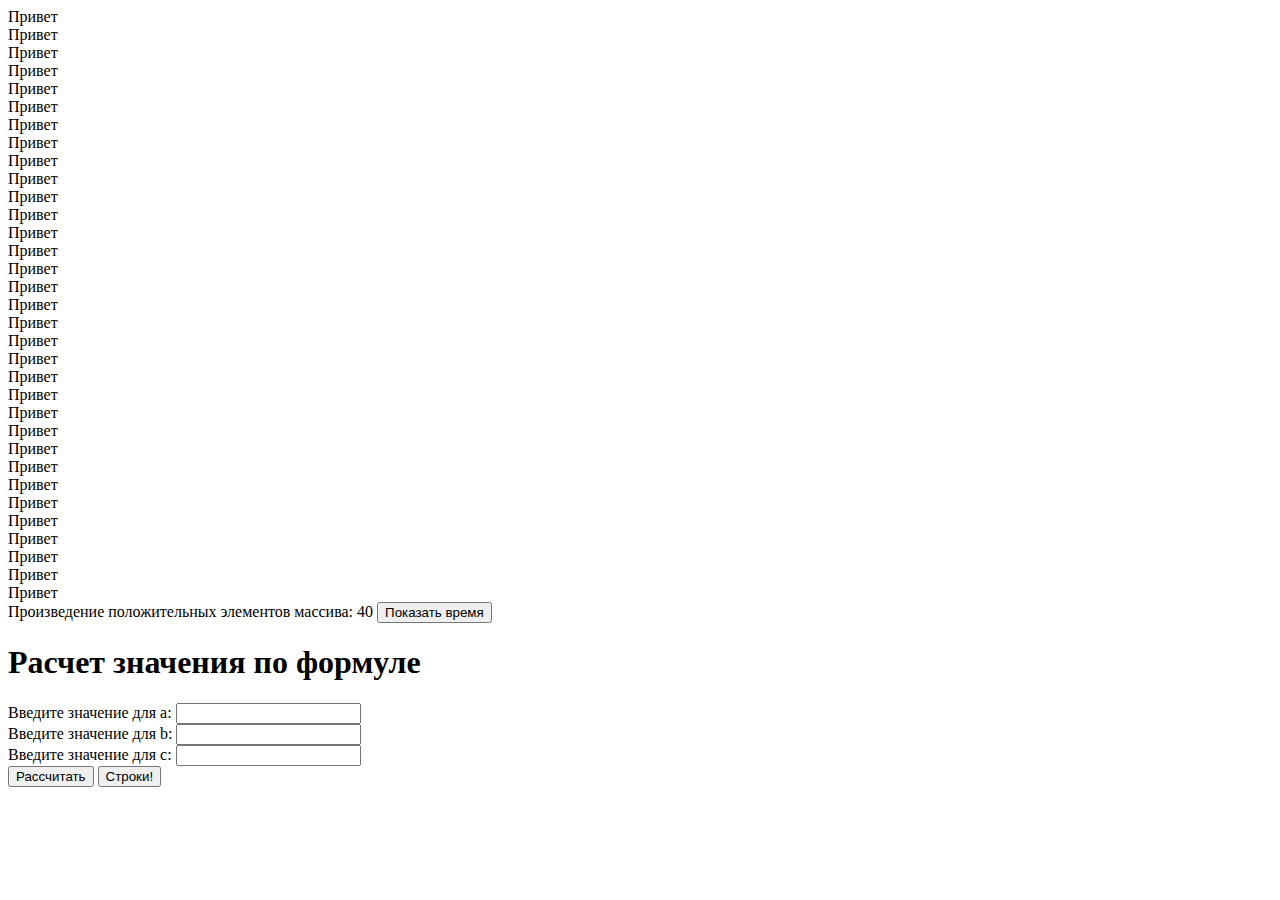
<file: lr13-14/index.html>
<!DOCTYPE html>
<html lang="en">
<head>
    <meta charset="UTF-8">
    <meta name="viewport" content="width=device-width, initial-scale=1.0">
    <title>Document</title>
    <script>
         function showTime() {
      var now = new Date();
      var hours = now.getHours();
      var minutes = now.getMinutes();
      var timeString = hours + ':' + (minutes < 10 ? '0' + minutes : minutes);
      alert('Текущее время: ' + timeString);
    }
    </script>
    <script @impotr
        <script src="js/script.js"></script>
        
</head>
<body>
   
    <script>
       var count = 0;
    while (count < 33) {
      document.write("Привет<br>");
      count++;
    }
    </script>
    <script>
        var array = [2, -3, 5, -7, 4];
        var product = 1; 
        for (var i = 0; i < array.length; i++) {
        if (array[i] > 0) {
            product *= array[i]; 
        }
        }

         document.write("Произведение положительных элементов массива: "+product);
    </script>
   
    <button onclick="showTime()">Показать время</button>

    <h1>Расчет значения по формуле</h1>

    
    <label for="inputA">Введите значение для a:</label>
    <input type="number" id="inputA"><br>
  
    <label for="inputB">Введите значение для b:</label>
    <input type="number" id="inputB"><br>
  
    <label for="inputC">Введите значение для c:</label>
    <input type="number" id="inputC"><br>
   
    <button onclick="showResult()">Рассчитать</button>
    <button onclick="show()">Строки!</button>

    
</body>
</html>
</file>
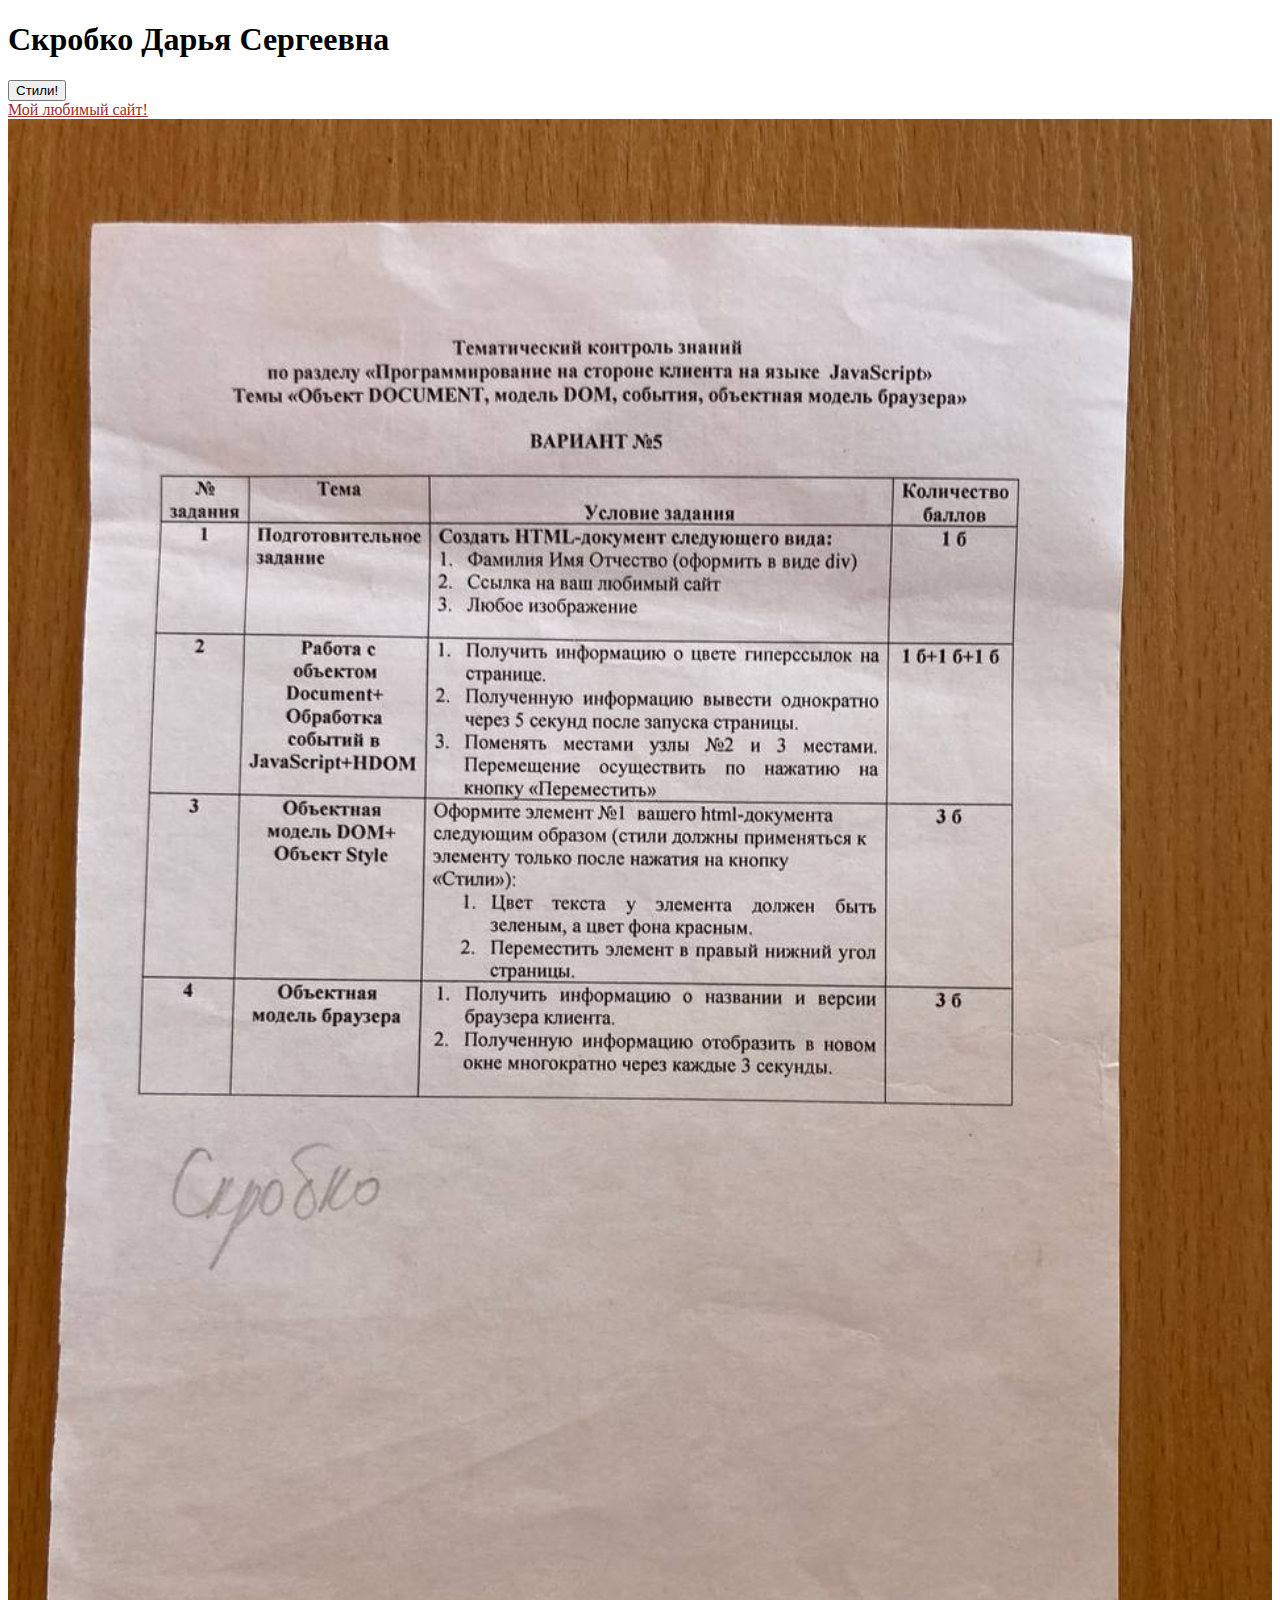
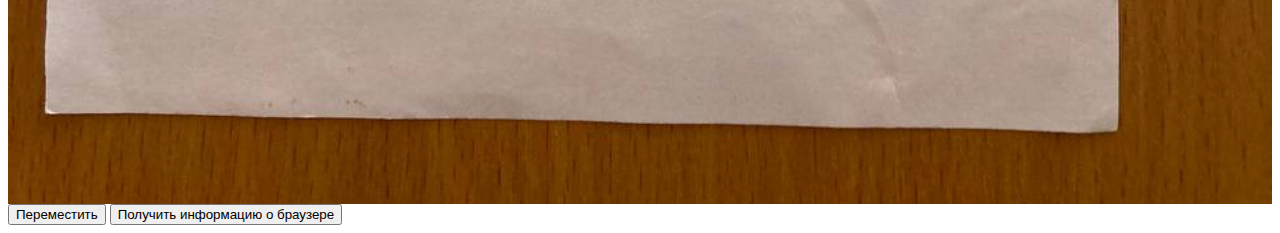
<file: lr9-12/index.html>
<!DOCTYPE html>
<html lang="en">
<head>
    <meta charset="UTF-8">
    <meta name="viewport" content="width=device-width, initial-scale=1.0">
    <title>Document</title>
    <script src="jsik.js"></script>
    <style>
        .block-container {
            display: flex;
            flex-direction: column;
        }
    </style>
</head>
<body>
    <div class="first">
        <h1 id="title">Скробко Дарья Сергеевна</h1>
    </div>
    <button  onclick="changeStyles()">Стили!</button>
    <div class="block-container"> 
        <a style="color: brown" href="https://www.youtube.com/watch?v=4Js77oeDAmc">Мой любимый сайт!<br></a>
        <img src="5.jpg" alt="Карточка">
    </div>
    <button onclick="moveBlocks()">Переместить</button>
    <button onclick="displayBrowserInfo()">Получить информацию о браузере</button>
</body>
</html>
</file>
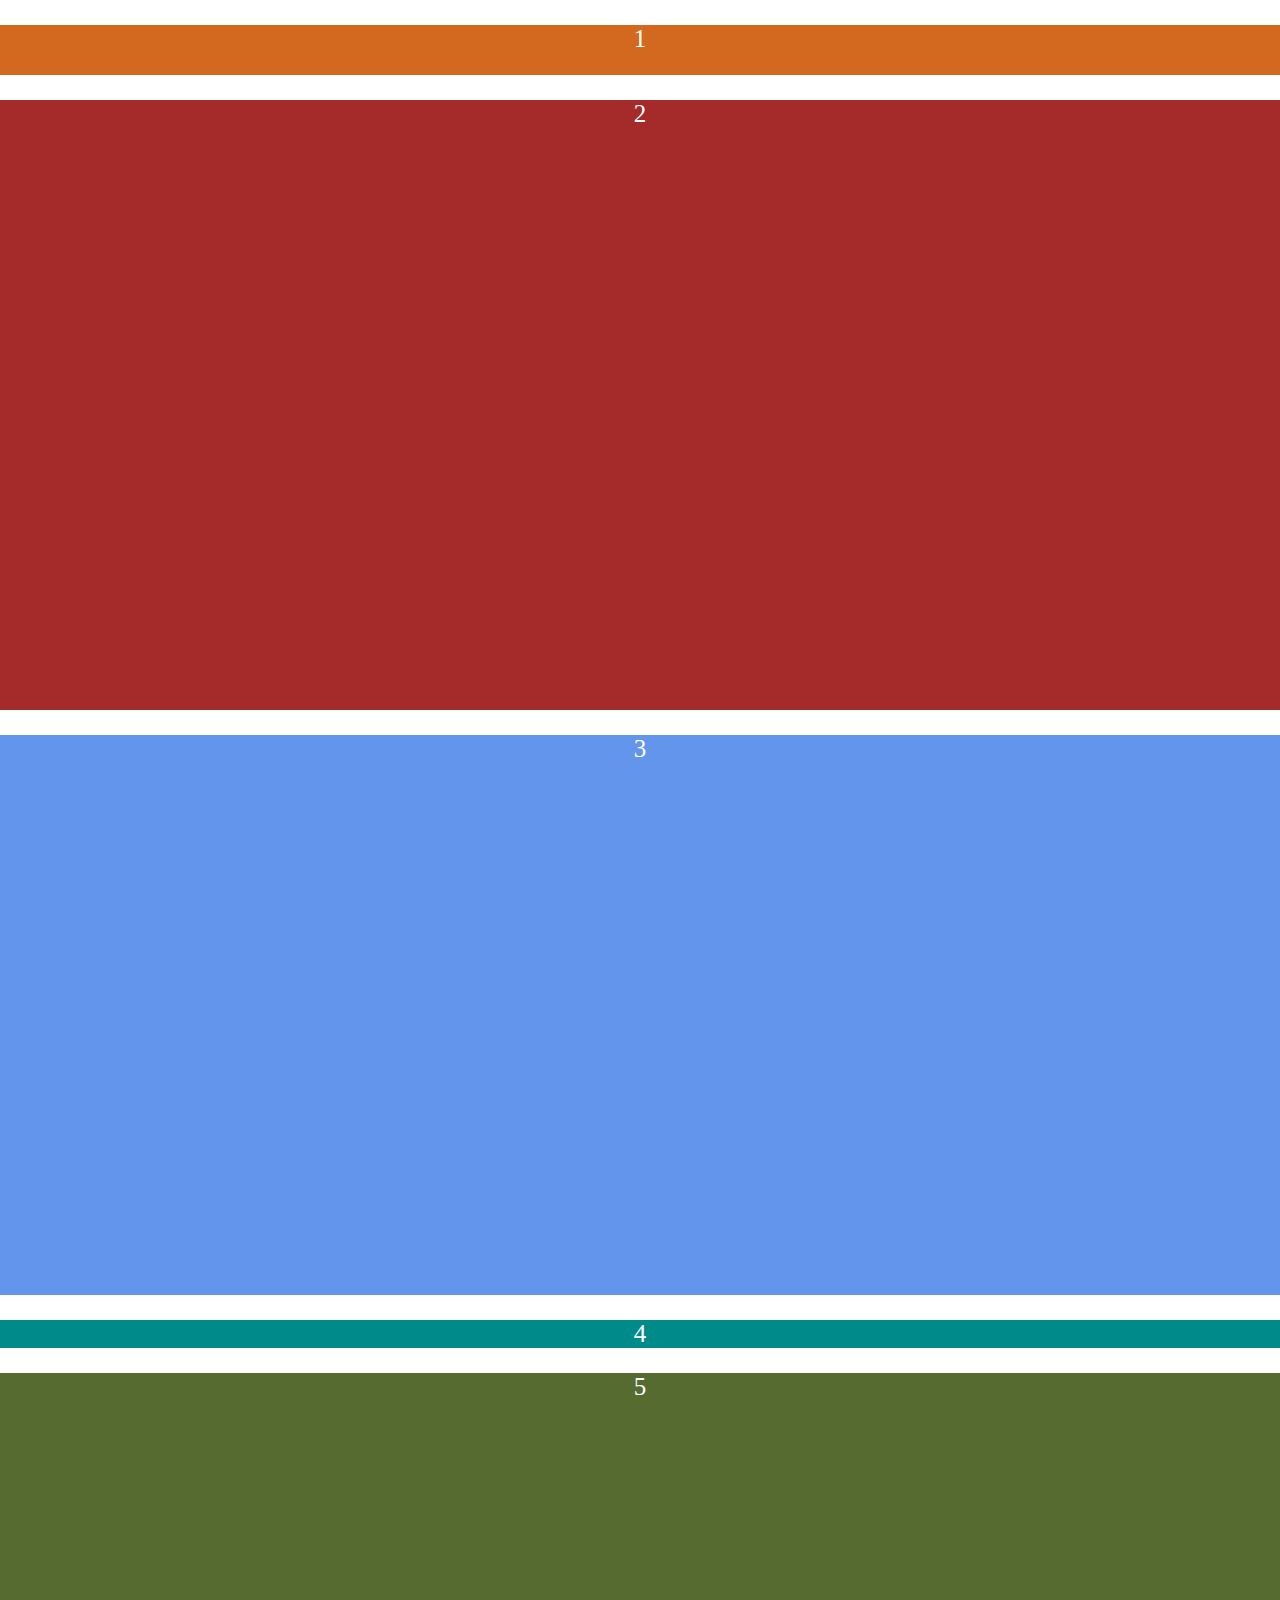
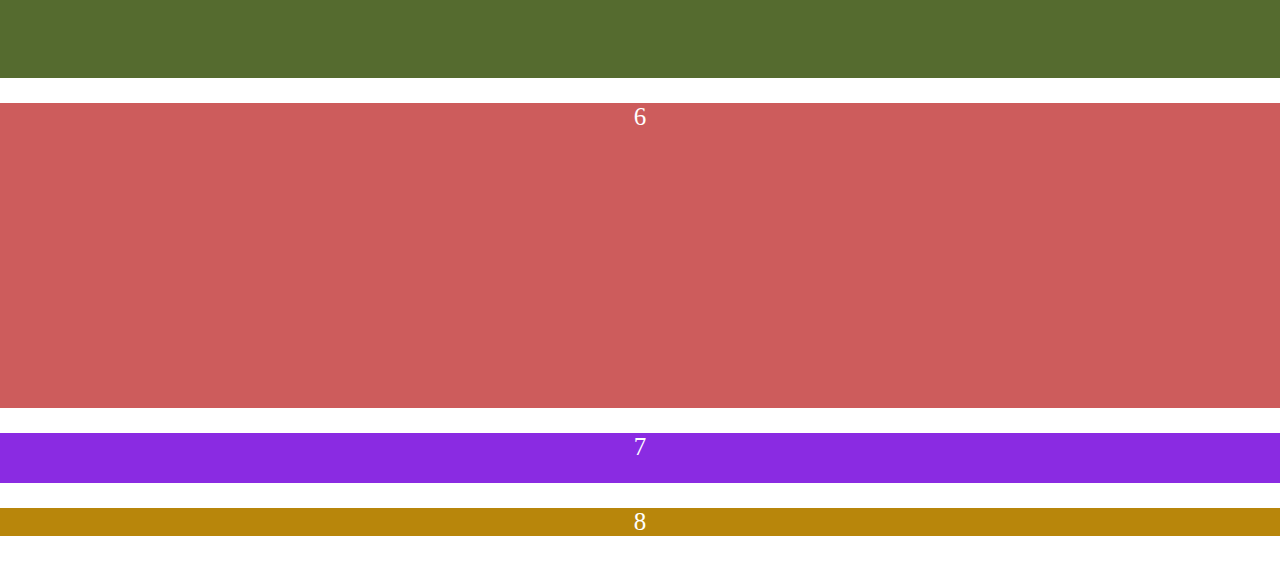
<file: lr 5-8/adaptiv/adaptiv.html>
<!DOCTYPE html>
<head>
    <title>Adaptive</title>
    <link rel="stylesheet" href="Новая папка/adaptiv.css"> 
    <meta name="viewport" content="width=device-width, initial-scale=1.0">
    </head>
<body>
    <div class="wrapper">
        <div class="one"><p>1</p></div>
        <div class="two"><p>2</p></div>
        <div class="three"><p>3</p></div>
        <div class="for"><p>4</p></div>
        <div class="five"><p>5</p></div>
        <div class="six"><p>6</p></div>
        <div class="seven"><p>7</p></div>
        <div class="eight"><p>8</p></div>
    </div>
</body>
</file>
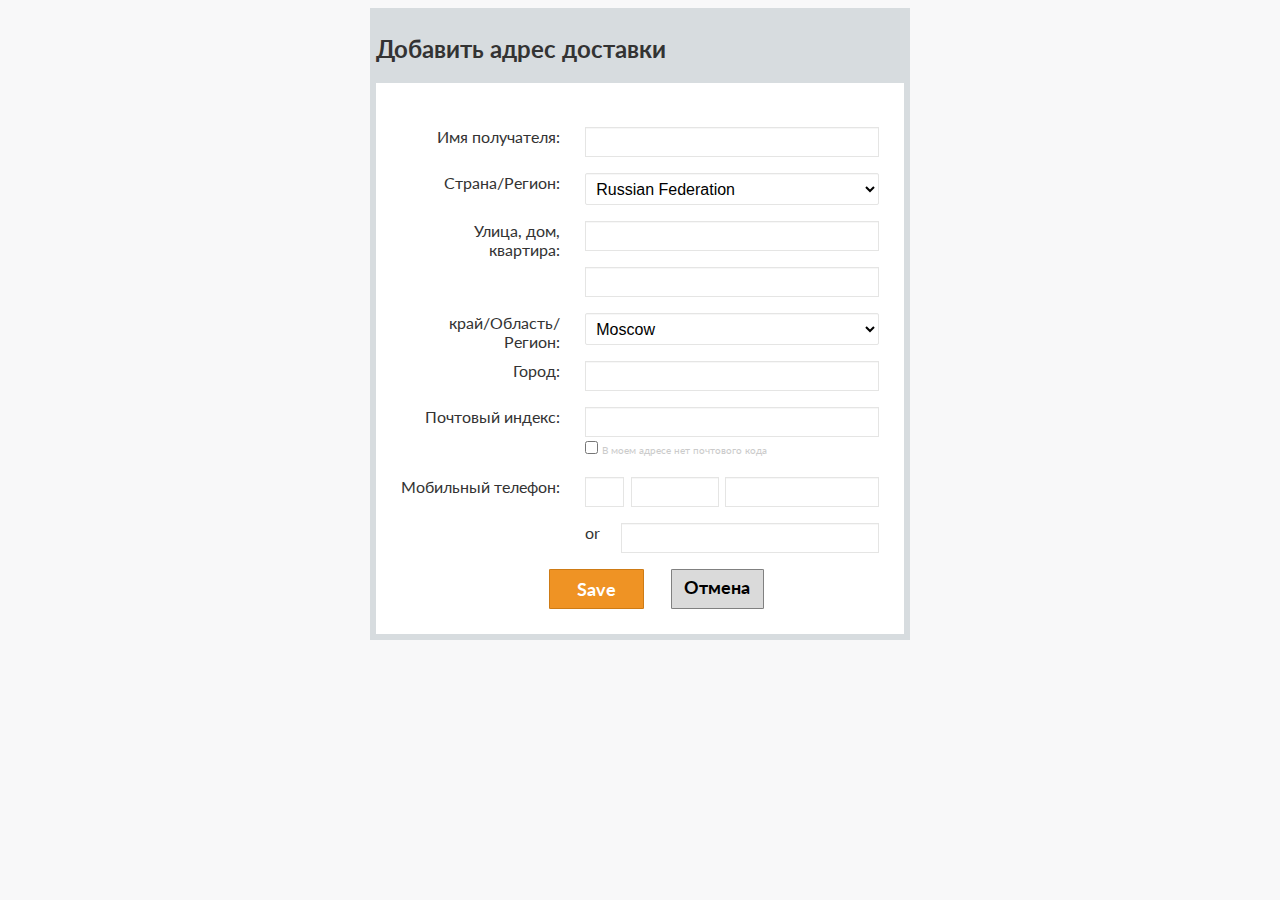
<file: lr 5-8/form/forms.html>
<!DOCTYPE html>
<html>
    <head>
        <meta charset="utf-8">
        <meta name="viewport" content="width=device-width, initial-scale=1.0">
        <title>Sign Up Form</title>
        <!-- <link rel="stylesheet" href="css/normalize.css"> -->
        <link href="https://fonts.googleapis.com/css?family=Lato:300,400,700" rel="stylesheet">
        <link rel="stylesheet" href="forms.css">
    </head>
    <body>
      <form action="forms.html" method="post">
        <div class="Zagolovok"><h2>Добавить адрес доставки</h2></div>
        <div class="form">
        

        <div class="name1"><label for="name">Имя получателя:</label></div>
        <div class="pole1"><input type="text" id="name" name="student_name"></div><br>
        
        <div class="name2"><label for="mail">Страна/Регион:</label></div>
            <div class="pole2">
                <select id="courses" name="student_courses">
                
                <option value="computer_engineering">Russian Federation</option>
                <option value="slectrical_engineering">Belarus</option>
                <option value="mechanical_engineering">Polsha</option>
                <option value="civil_engineering">Germany</option>
             
            </select></div>
        

        <div class="name3"><label for="name">Улица, дом, квартира:</label></div>
        <div class="pole3"><input type="text" id="name" name="student_name"></div>

        <div class="pole33"><input type="text" id="name" name="student_name"></div>

        <div class="name4"><label for="mail">край/Область/Регион:</label></div>
            <div class="pole4"><select id="courses" name="student_courses">
                
                <option value="computer_engineering">Moscow</option>
                <option value="slectrical_engineering">Sankt-Peterburg</option>
                <option value="mechanical_engineering">Volgograd</option>
                <option value="civil_engineering">Ivanovo</option>
                
            </select></div>
        

        <div class="name5"><label for="country">Город:</label></div>
        <div class="pole5"><input type="text" id="country" name="country"></div>

        <div class="name6"><label for="index">Почтовый индекс:</label></div>
        <div class="pole6"><input type="text" id="index" name="index"></div>

        <div class="pole66"><input type="checkbox" id="under_16" value="under_16" name="user_age"><label for="under_16" class="light">В моем адресе нет почтового кода</label></div>

        <div class="name7"><label for="password">Мобильный телефон:</label></div>
        <div class="pole-71"><input type="tel" name="phone1"  maxlength="2" required></div>
        <div class="pole-72"><input type="tel" name="phone2" pattern="[0-9]{3}" maxlength="3" required></div>
        <div class="pole-73"><input type="tel" name="phone4" pattern="[0-9]{7}" maxlength="7" required></div>
        
        <div class="name8"><label for="password">or</label></div>
        <div class="pole8"><input type="password" id="password" name="student_password"></div>

        <div class="button-1"><a href="#">Save</a></div>
        <div class="button-2"><a href="#">Отмена</a></div>
        </div>
      </form>
    </body>
</html>
</file>
<file: lr 5-8/adaptiv/Новая папка/adaptiv.css>
body {
    padding: 0;
    margin: 0;
    text-align: center;
    font-size: 25px;
    color: white;
}
щ 
.wrapper {
    display: grid;    
    height: 100vh;
    grid-template-areas: "A A D E"
                         "B C D E"
                         "B C D F"
                         "B C D F"
                         "B G G G"
                         "H H H H";

}





.three {grid-area: C;}
.for {grid-area: D;}
.five {grid-area: E;}
.six {grid-area: F;}
.seven {grid-area: G;}
.eight {grid-area: H;}


.one {
    grid-area: A;
    background-color: chocolate;
}
.two {grid-area: B;
    background-color: brown;
}
.three {
    background-color: cornflowerblue;
}
.for {
    background-color: darkcyan;
}
.five {
    background-color: darkolivegreen;
}
.six {
    background-color: indianred;
}
.seven {
    background-color: blueviolet;
}
.eight {
    background-color: darkgoldenrod;
}

@media (min-width: 1366px) {
    .one {
        height: 80px;
        padding: 0 25px;
    }
    .two {
        height: 580px;
    }
    .three {
        height: 530px;
    }
    .for {
        padding: 0 170px;
    }
    .five {
        padding: 0 50px;
        height: 305px;
    }
    .six {
        height: 305px;
    }
    .seven {
        height: 50px;
    }
}

@media (min-width:768px) and (max-width:1366px) {
    .wrapper {
        overflow: hidden;
    }
    .one {
        height: 50px;
    }
    .two {
        height: 610px;
    }
    .three {
        height: 560px;
    }
    .for {
        padding: 0 170px;
    }
    .five {
        padding: 0 50px;
        height: 305px;
    }
    .six {
        height: 305px;
    }
    .seven {
        height: 50px;
    }
}

@media (min-width:320px) and (max-width:768px) {
}
.one {
    height: 50px;
    width: 2fr;
}
.two {
    height: 610px;
    width: 1fr;
}
.three {
    height: 560px;
    width: 1fr;
}
.for {
    padding: 0 170px;
}
/* .five {
    display: none;
}
.six {
    display: none;
} */
.seven {
    height: 50px;
}
</file>
<file: lr 5-8/form/forms.css>
*, *:before, *:after {
    -moz-box-sizing: border-box;
    -webkit-box-sizing: border-box;
    box-sizing: border-box;
  }
  
  body {
    font-family: 'Lato', sans-serif;
    color: #333;
    background-color: #f8f8f9;
  }
  
  form {
    max-width: 540px;
    margin:  auto;
    padding: 6px;
  }
  
  input[type="text"],
  input[type="password"],
  input[type="date"],
  input[type="datetime"],
  input[type="email"],
  input[type="number"],
  input[type="search"],
  input[type="tel"],
  input[type="time"],
  input[type="url"],
  textarea,
  select {
    background-color: #ffffff;
    border: 1px solid #e5e5e4;
    font-size: 16px;
    /* height: auto; */
    margin: 0;
    outline: 0;
    width: 100%;
    height: 30px;
    color: #000000;
    box-shadow: 0 1px 0 rgba(0,0,0,0.03) inset;
    margin-bottom: 16px;
    transition: all .2s ease;
  }
  
  input::placeholder {
    color: #999;
  }
  
  input:focus,
  textarea:focus,
  select:focus {
    background-color: #fff762;
  }
  
  input[type="radio"],
  input[type="checkbox"] {
    margin: 0 4px 8px 0;
  }
  
  select {
    padding: 6px;
    height: 32px;
    border-radius: 2px;
  }
  
  
  
  fieldset {
    /* margin-bottom: 28px; */
    border: none;
  }
  
  legend {
    font-size: 28px;
    font-weight: 400;
        /* margin-bottom: 16px; */
  }
  
  
  
 

  .form {
    padding: 25px;
    display: grid;
    grid-template-areas: 
    "a a a a"
    "o b b b"
    "p c c c"
    "q d d d"
    ". e e e"
    "r f f f"
    "s g g g"
    "t h h h"
    ". i i i"
    "u l m n"
    ". v k k"
    "w w z z";
  }
  .Zagolovok {grid-area: a;
background-color: #d7dcdf;}
  .pole1 {grid-area: b;}
  .pole2 {grid-area: c;}
  .pole3 {grid-area: d;}
  .pole33 {grid-area: e;}
  .pole4 {grid-area: f;}
  .pole5 {grid-area: g;}
  .pole6 {grid-area: h;}
  .pole66 {grid-area: i;}
  .pole7 {grid-area: j;}
  .pole8 {grid-area: k;}

  .pole-71 {grid-area: l;
width: 45%;}
  .pole-72 {grid-area: m;
    margin-left: -40px;
width: 85%;}
  .pole-73 {grid-area: n;
margin-left: -50px;}

  .name1 {grid-area: o;}
  .name2 {grid-area: p;}
  .name3 {grid-area: q;}
  .name4 {grid-area: r;}
  .name5 {grid-area: s;}
  .name6 {grid-area: t;}
  .name7 {grid-area: u;}
  .name8 {grid-area: v;}

  .button-1 {grid-area: w;}
  .button-2 {grid-area: z;}

  .button-1 a,
  .button-2 a {
    text-decoration: none;
  }
  .button-1 {
    background-color: #ef9324;
    width: 35%;
    padding: 3%;
    text-align: center;
    border-radius: 2%;
    border: 1px solid #ce7b15;
    margin-left: 55%;
  }
  .button-1 a {
    color: white;
    font-size: 18px;
    font-weight: bold;
  }
  .button-2 {
    background-color: #dadada;
    width: 45%;
    padding: 3%;
    text-align: center;
    border-radius: 2%;
    border: 1px solid rgb(128, 128, 128);
  }
  .button-2 a {
    color: rgb(0, 0, 0);
    font-size: 18px;
    font-weight: bold;
  }
  form {
    background-color: #d7dcdf;
  }
  .form {
    background-color: #FFF;
  }
  .name1,
  .name2,
  .name3,
  .name4,
  .name5,
  .name6,
  .name7 {
    text-align: right;
    margin-right: 25px;
  }
  .pole8 {
    margin-left: -50px;
  }
  .pole66 {
    margin-top: -15px;
    margin-bottom: 15px;
    color: #cbcbcb;
  }
  .pole66 label{
    font-size: 10px;
  }
</file>
